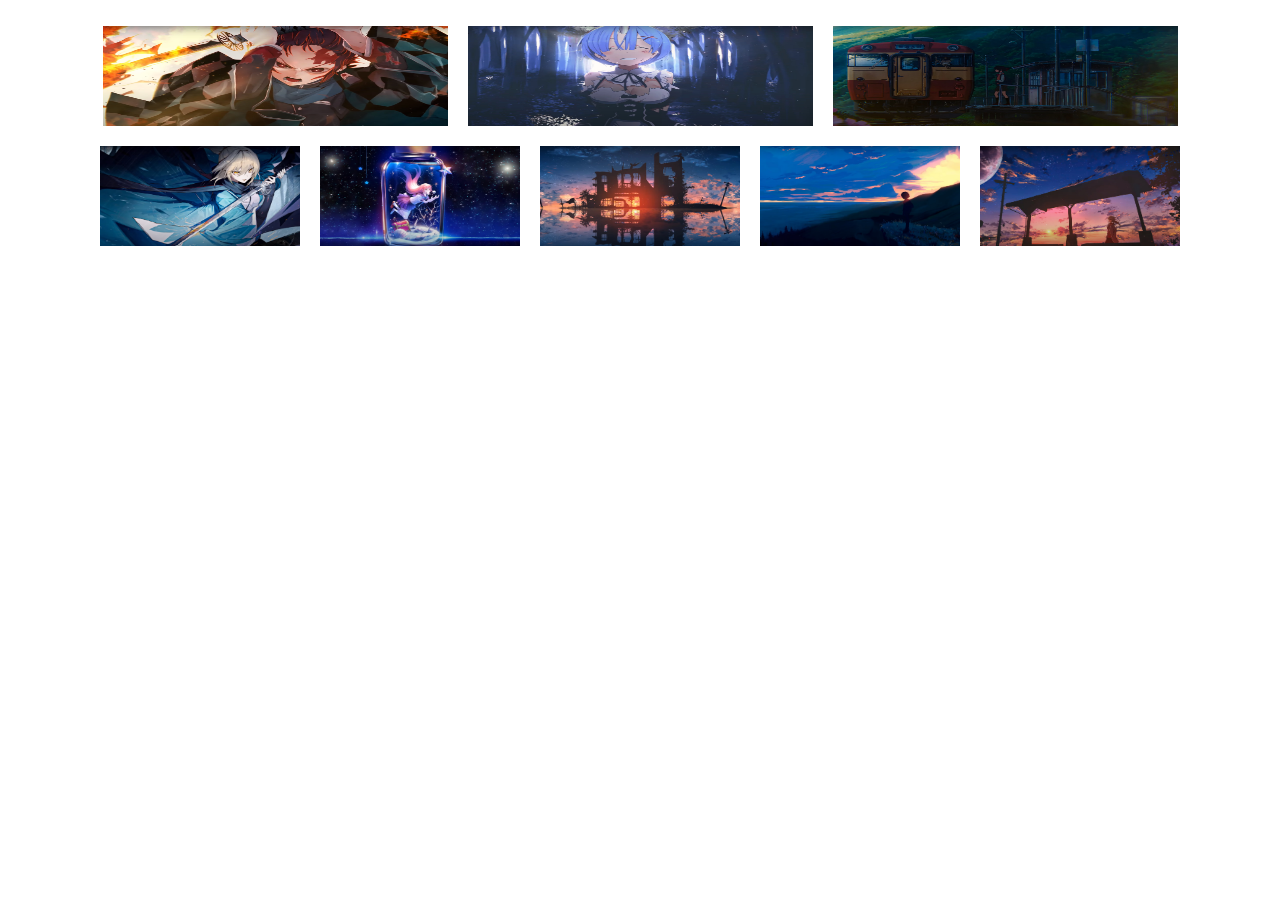
<file: pemweb09/flexbox/index.html>
<!DOCTYPE html>
<html lang="en">
<head>
    <meta charset="UTF-8">
    <meta http-equiv="X-UA-Compatible" content="IE=edge">
    <meta name="viewport" content="width=device-width, initial-scale=1.0">
    <title>flexbox61</title>
    <link rel="stylesheet" href="style.css">
</head>
<body>
    <div class="container">
            <img class="box1" src="gambar1.jpg" alt="">
            <img class="box2" src="gambar2.jpg" alt="">    
            <img class="box3" src="gambar3.jpg" alt="">   
            <img class="box4" src="gambar4.jpg" alt="">
            <img class="box5" src="gambar5.jpg" alt="">
            <img class="box6" src="gambar6.jpg" alt="">
            <img class="box7" src="gambar7.jpg" alt="">
            <img class="box8" src="gambar8.jpg" alt="">  
    </div>    
</body>
</html>
</file>
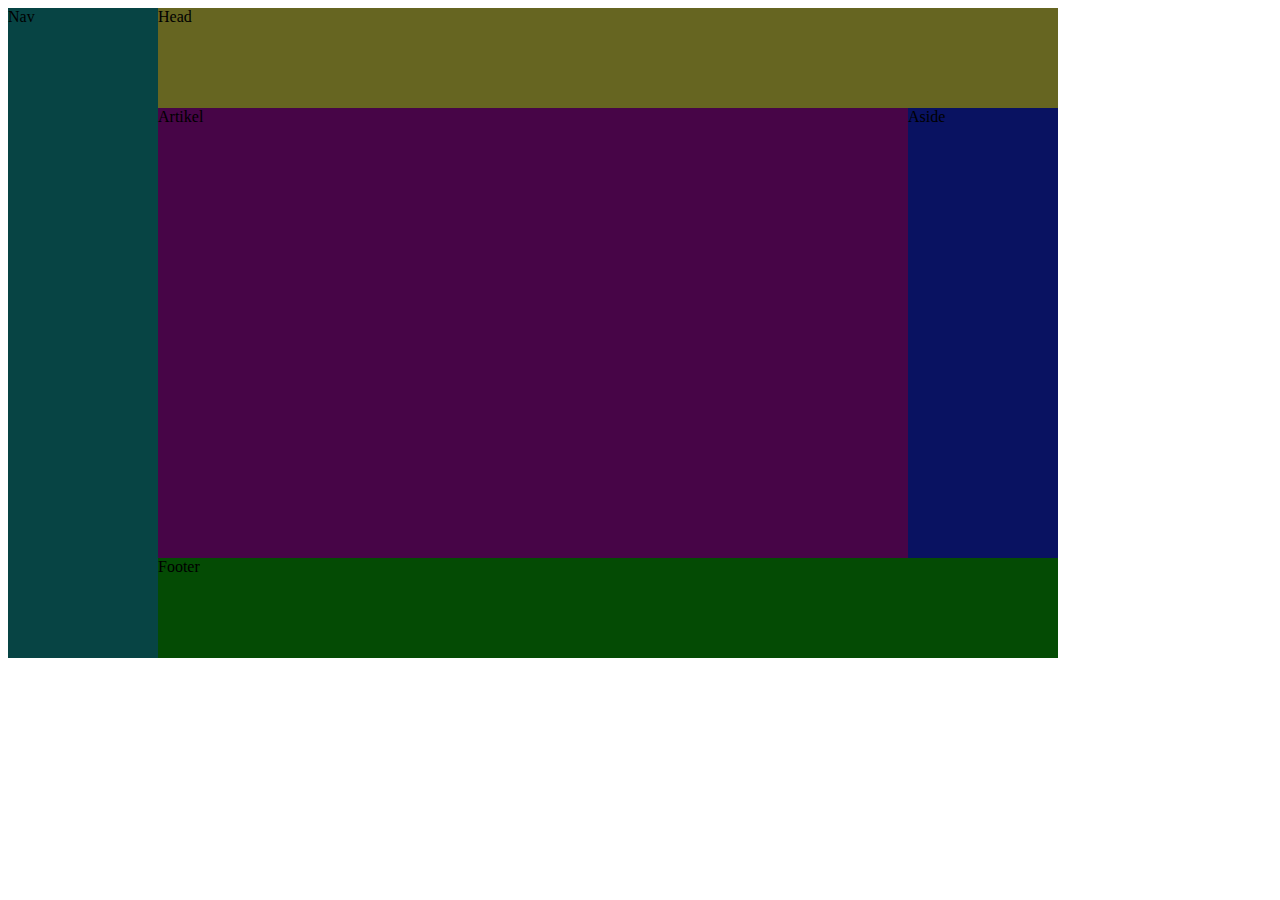
<file: pemweb09/flexbox/index2.html>
<!DOCTYPE html>
<html lang="en">
<head>
    <meta charset="UTF-8">
    <meta http-equiv="X-UA-Compatible" content="IE=edge">
    <meta name="viewport" content="width=device-width, initial-scale=1.0">
    <title>flexbox62</title>
    <link rel="stylesheet" href="style2.css">
</head>
<body>
    <nav>Nav</nav>
    <div id="main">
        <header>Head</header>
        <div class="contoh">
            <article>Artikel</article>
            <aside>Aside</aside>
        </div>
        <footer>Footer</footer>
    </div>
</body>
</html>
</file>
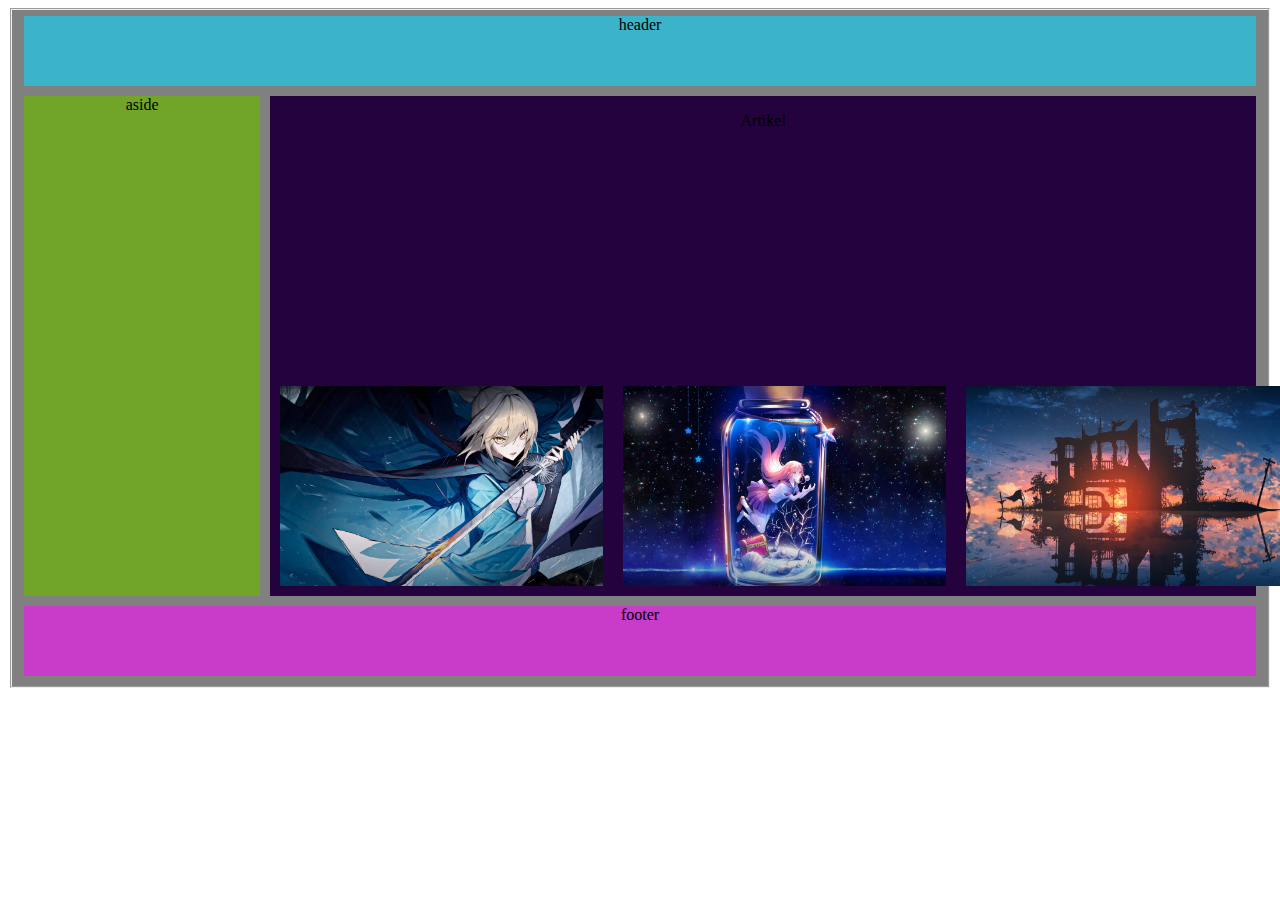
<file: pemweb09/flexbox/index3.html>
<!DOCTYPE html>
<html lang="en">
<head>
    <meta charset="UTF-8">
    <meta http-equiv="X-UA-Compatible" content="IE=edge">
    <meta name="viewport" content="width=device-width, initial-scale=1.0">
    <title>Pratikum 6.3 </title>
    <link rel="stylesheet" href="style3.css">
</head>
<body>
    <fieldset>
        <header>header</header>
        <div id="box1">
            <aside>aside</aside>
            <div id="box2">
                <p>Artikel</p>
                <article>
                    <img class="img1" src="gambar1.jpg" alt="">
                    <img class="img2" src="gambar2.jpg" alt="">
                    <img class="img3" src="gambar3.jpg" alt="">
                </article>
            </div>
        </div>
        <footer>footer</footer>
    </fieldset>
</body>

</html>
</file>
<file: pemweb09/flexbox/style.css>
.container {
    background-color: white;
    margin: 1em;
    flex-wrap: wrap-reverse;
    justify-content: center;
    display: flex;
}   
.box1 {
    width: 200px;
    height: 100px;
    padding: 10px;
}
.box2 {
    width: 200px;
    height: 100px;
    padding: 10px;
}
.box3 {
    width: 200px;
    height: 100px;
    padding: 10px;
}
.box4 {
    width: 200px;
    height: 100px;
    padding: 10px;
}
.box5 {
    width: 200px;
    height: 100px;
    padding: 10px;
}
.box6 {
    width: 345px;
    height: 100px;
    padding: 10px;
}
.box7 {
    width: 345px;
    height: 100px;
    padding: 10px;
}.box8 {
    width: 345px;
    height: 100px;
    padding: 10px;
}
</file>
<file: pemweb09/flexbox/style2.css>
nav {
    background-color: rgb(7, 68, 68);
    width: 150px;
    height: 650px;
}
body {
    display: flex;
}
header {
    background-color: rgb(102, 101, 33);
    width: 900px;
    height: 100px;
}
.contoh {
    display: flex;
}
article {
    background-color: rgb(71, 5, 71);
    width: 600px;
    height: 450px;
    flex-grow: 1;
}
aside {
    background-color: rgb(9, 18, 97);
    width: 150px;
    height: 450px;
}
footer {
    background-color: rgb(4, 75, 4);
    width: 900px;
    height: 100px;
    flex-grow: 1;
}
</file>
<file: pemweb09/flexbox/style3.css>
fieldset{
    background-color: gray;
}

header{
    width: 100%;
    height: 70px;
    background-color: rgb(59, 180, 201);
    text-align: center;
}
#box1{
    display: flex;
    flex-direction: row;
}
aside{
    width: 20%;
    height: 500px;
    margin: 10px 10px 10px 0px;
    background-color: rgb(112, 165, 42);
    text-align: center;
}

#box2{
    width: 80%;
    height: 500px;
    margin: 10px 0 10px 0;
    background-color: rgb(35, 2, 61);
}
p {
    text-align: center;
}
article{
    display: flex;
    flex-direction: row;
    height: 450px;
    align-items:flex-end;
}
img{
    display: flex; 
    flex-direction: row;
    align-items: flex-end;
}   
.img1{
    background-color: aqua;
    height: 200px;
    width: 323px;
    margin: 10px;
}.img2{
    background-color: aqua;
    height: 200px;
    width: 323px;
    margin: 10px;
}.img3{
    background-color: aqua;
    height: 200px;
    width: 323px;
    margin: 10px;
}
footer{
    width: 100%;
    height: 70px;
    background-color: rgb(201, 59, 201);
    text-align: center;
}
</file>
